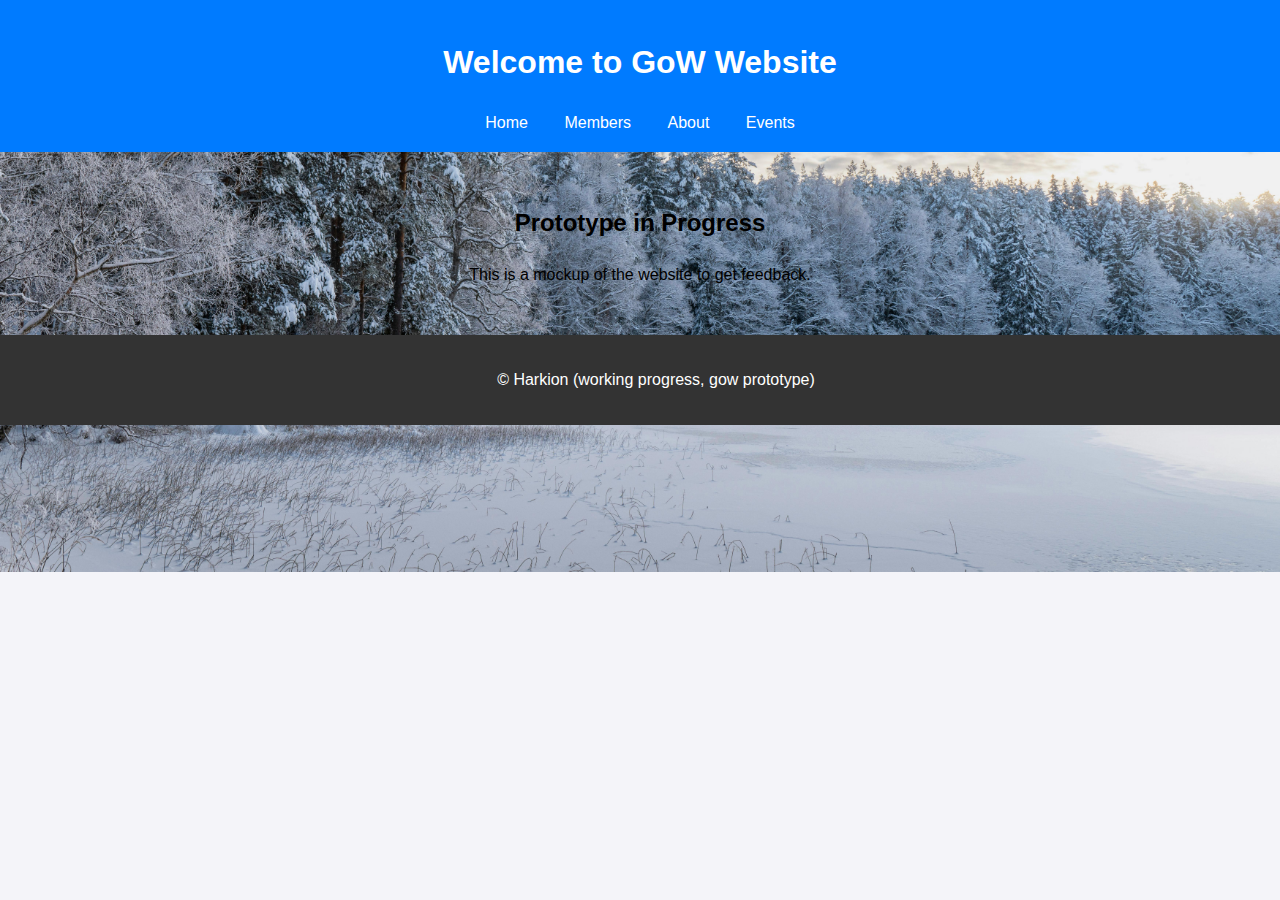
<file: prototype/index.html>
<!DOCTYPE html>
<html lang="en">
<head>
    <meta charset="UTF-8">
    <meta name="viewport" content="width=device-width, initial-scale=1.0">
    <link rel="stylesheet" href="assets/css/style.css">
    <link rel="shortcut icon" href="assets/images/gow.ico" type="image/x-icon">
    <title>Gorilla Warfare</title>
</head>
<body>
    <header>
        <h1>Welcome to GoW Website</h1>
        <nav>
            <a href="index.html">Home</a>
            <a href="members.html">Members</a>
            <a href="about.html">About</a>
            <a href="events.html">Events</a>
        </nav>
    </header>
    <main>
        <h2>Prototype in Progress</h2>
        <p>This is a mockup of the website to get feedback.</p>
    </main>
    <footer>
        <p>&copy; Harkion (working progress, gow prototype) </p>
    </footer>
</body>
</html>
</file>
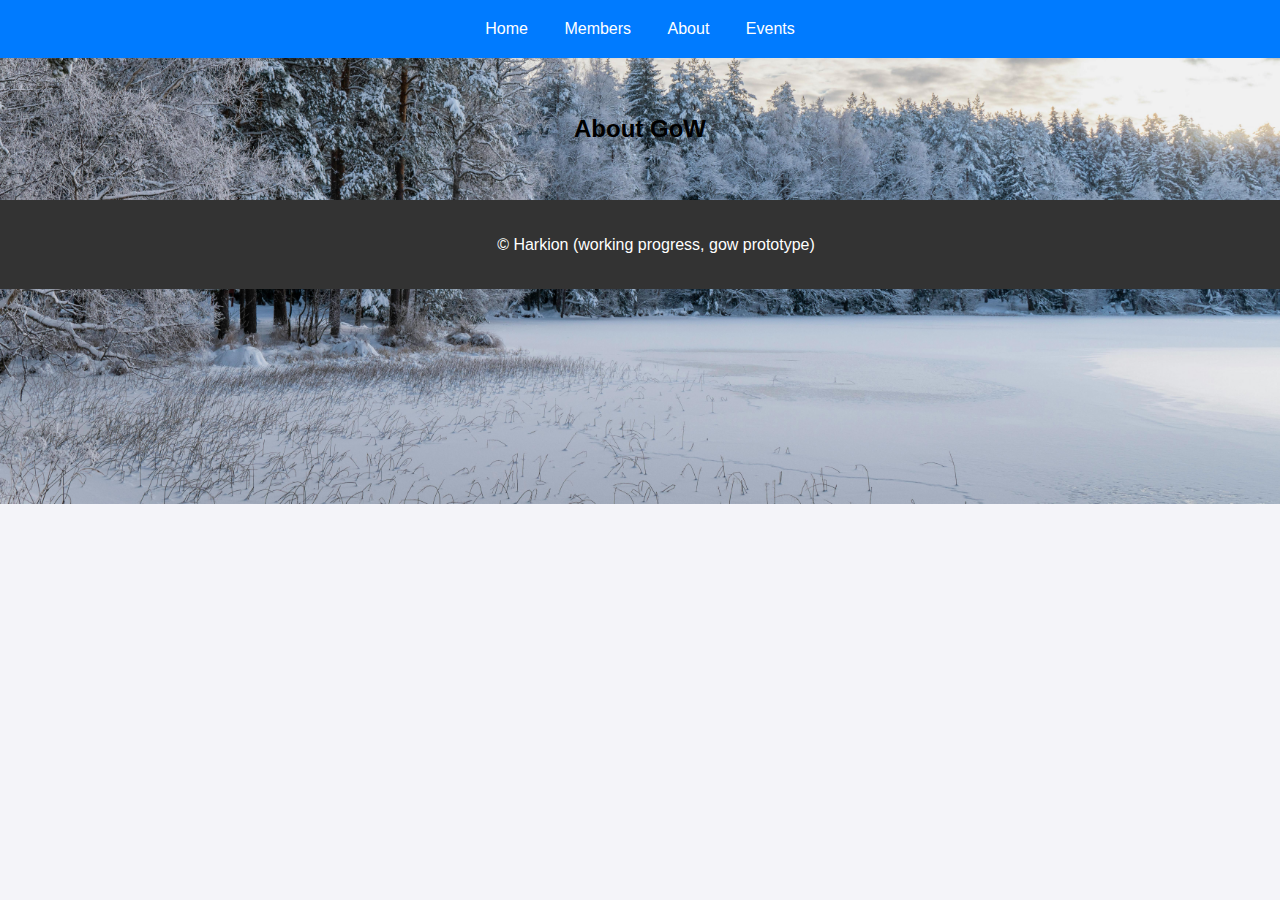
<file: prototype/about.html>
<!DOCTYPE html>
<html lang="en">
<head>
    <meta charset="UTF-8">
    <meta name="viewport" content="width=device-width, initial-scale=1.0">
    <link rel="shortcut icon" href="assets/images/gow.ico" type="image/x-icon">
    <link rel="stylesheet" href="assets/css/style.css">
    <title>Document</title>
</head>
<body>
    <header>
        <nav>
            <a href="index.html">Home</a>
            <a href="members.html">Members</a>
            <a href="about.html">About</a>
            <a href="events.html">Events</a>
        </nav>
    </header>
    <main>
        <h2>About GoW</h2>
        <div class="about">
            
        </div>
    </main>
    <aside>

    </aside>
    <footer>
        <p>&copy; Harkion (working progress, gow prototype) </p>
    </footer>
</body>
</html>
</file>
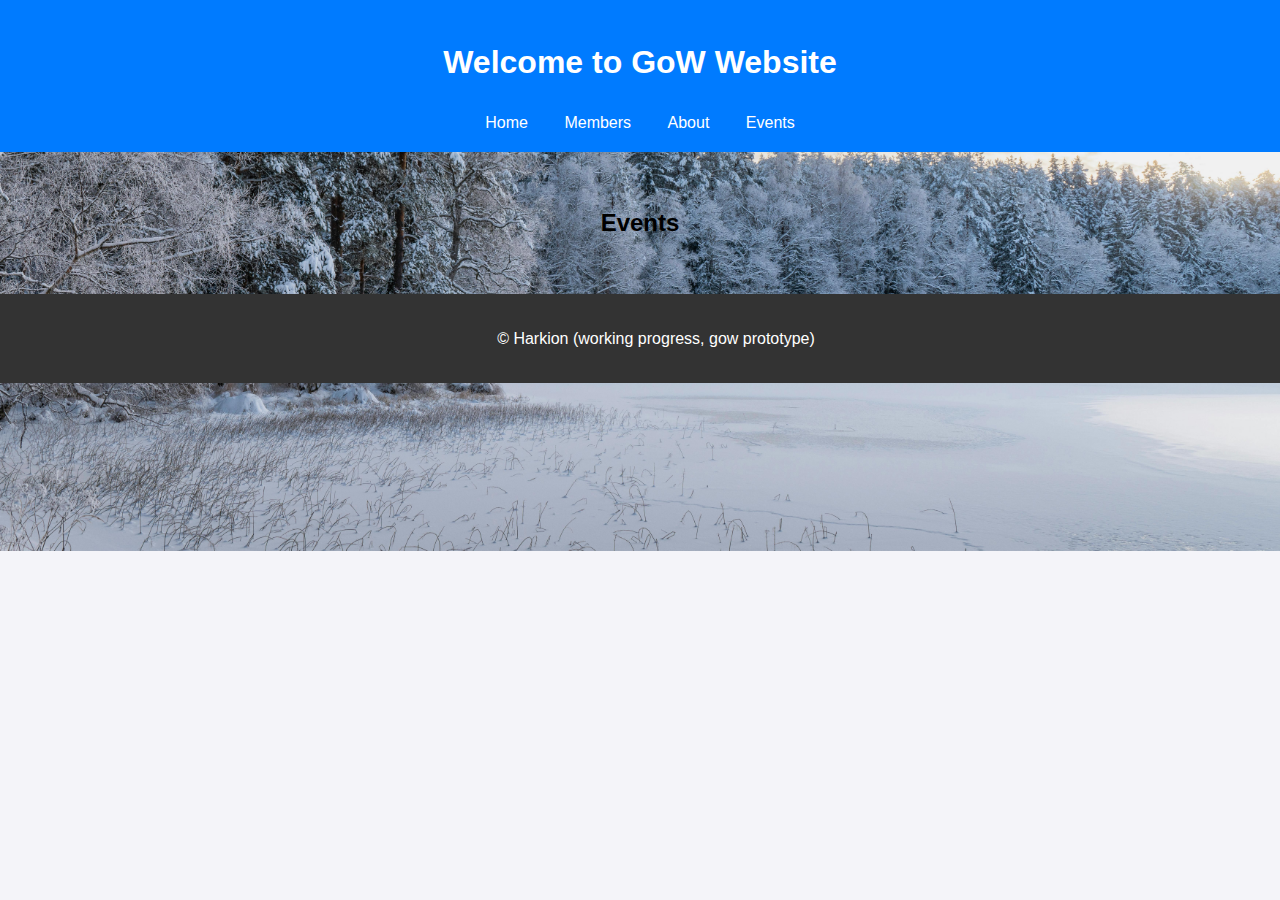
<file: prototype/events.html>
<!DOCTYPE html>
<html lang="en">
<head>
    <meta charset="UTF-8">
    <meta name="viewport" content="width=device-width, initial-scale=1.0">
    <link rel="stylesheet" href="assets/css/style.css">
    <link rel="shortcut icon" href="assets/images/gow.ico" type="image/x-icon">
    <title>Gorilla Warfare</title>
</head>
<body>
    <header>
        <h1>Welcome to GoW Website</h1>
        <nav>
            <a href="index.html">Home</a>
            <a href="members.html">Members</a>
            <a href="about.html">About</a>
            <a href="events.html">Events</a>
        </nav>
    </header>
    <main>
        <h2>Events</h2>
        <div class="events">
            
        </div>
    </main>
    <aside>

    </aside>
    <footer>
        <p>&copy; Harkion (working progress, gow prototype) </p>
    </footer>
</body>
</html>
</file>
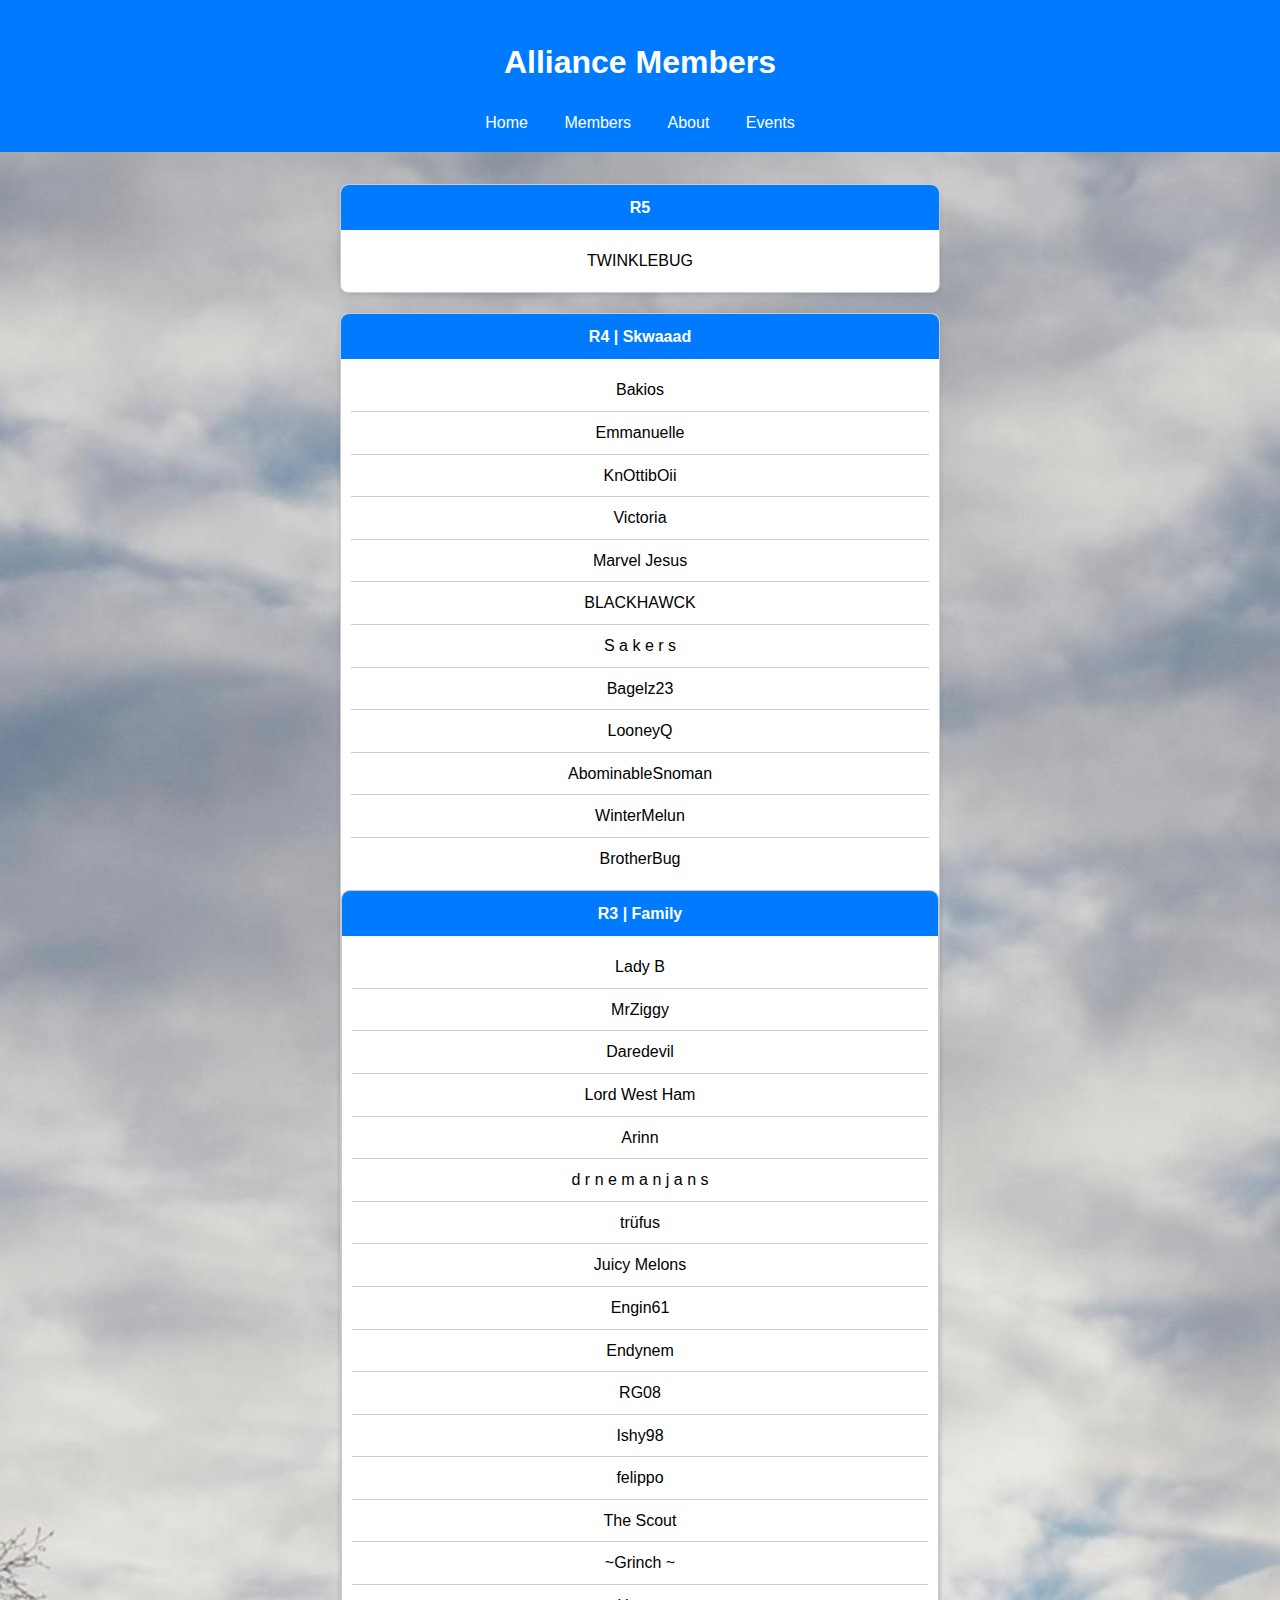
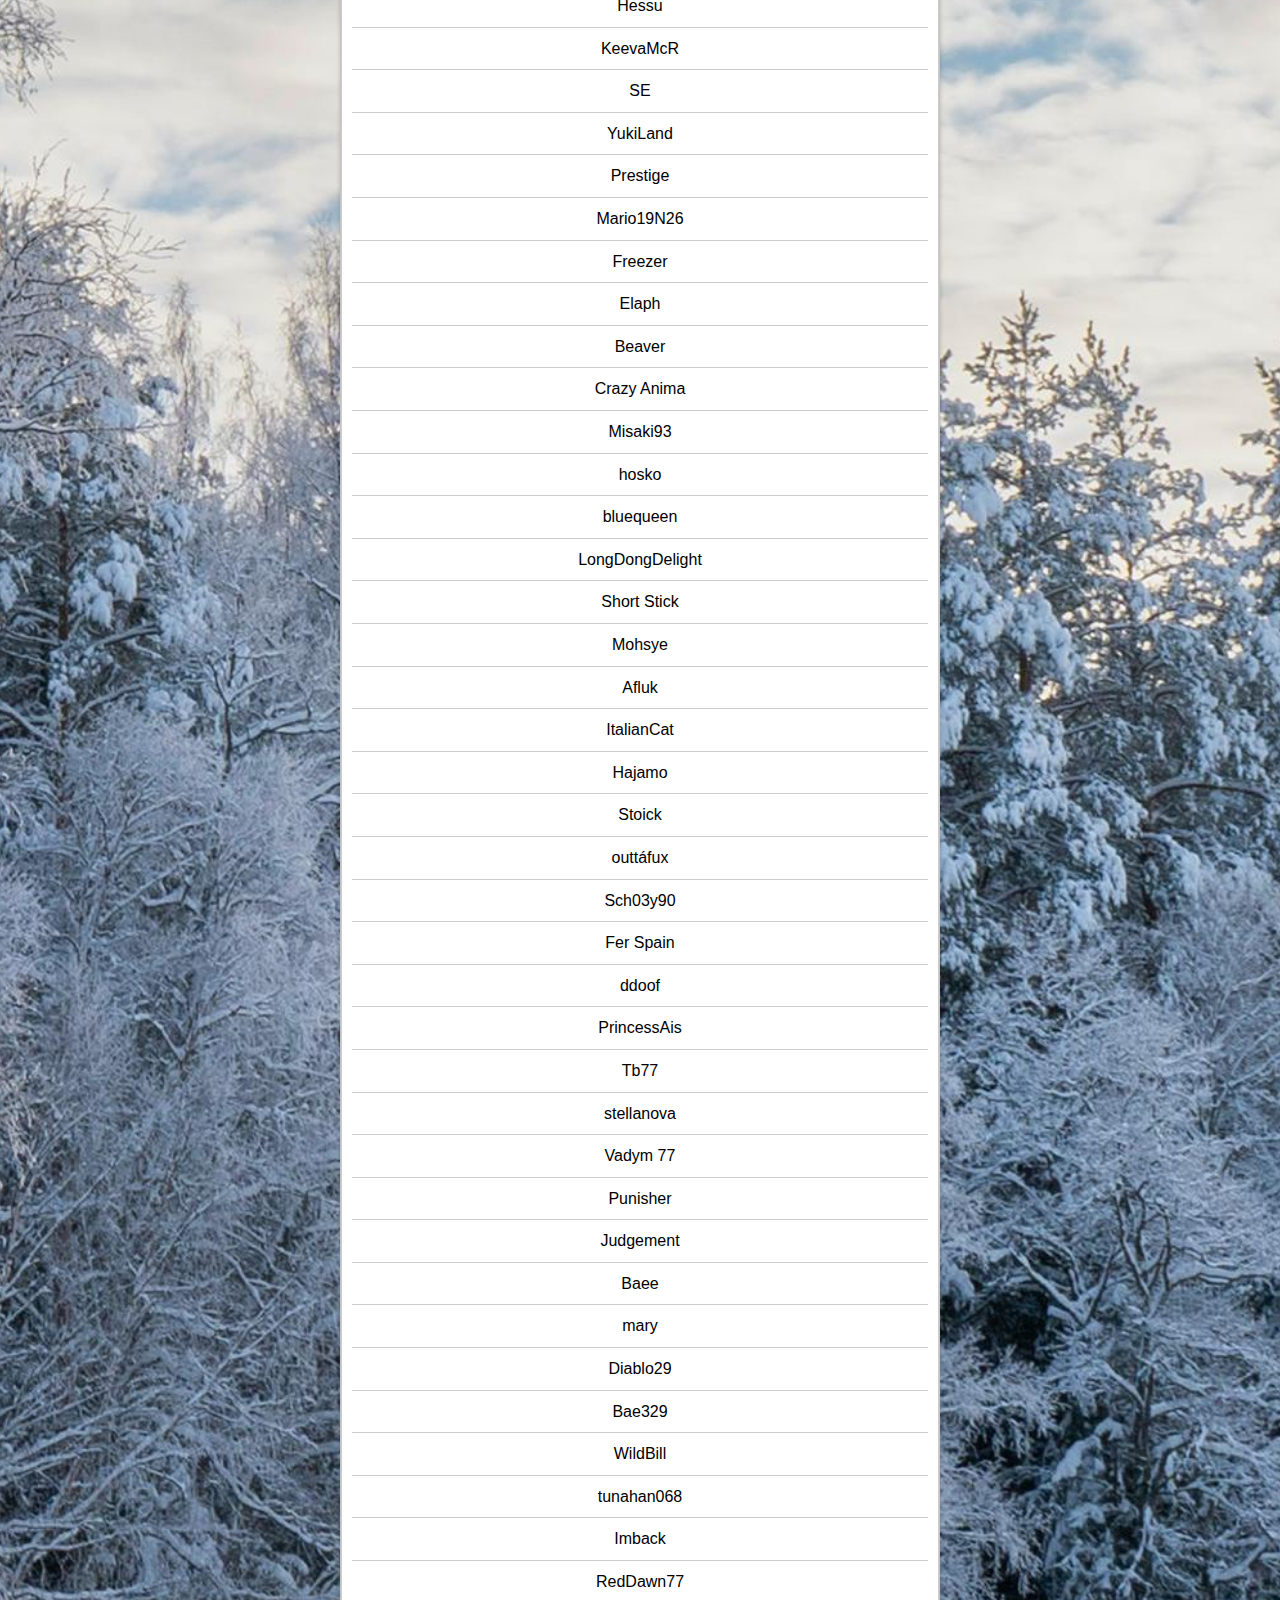
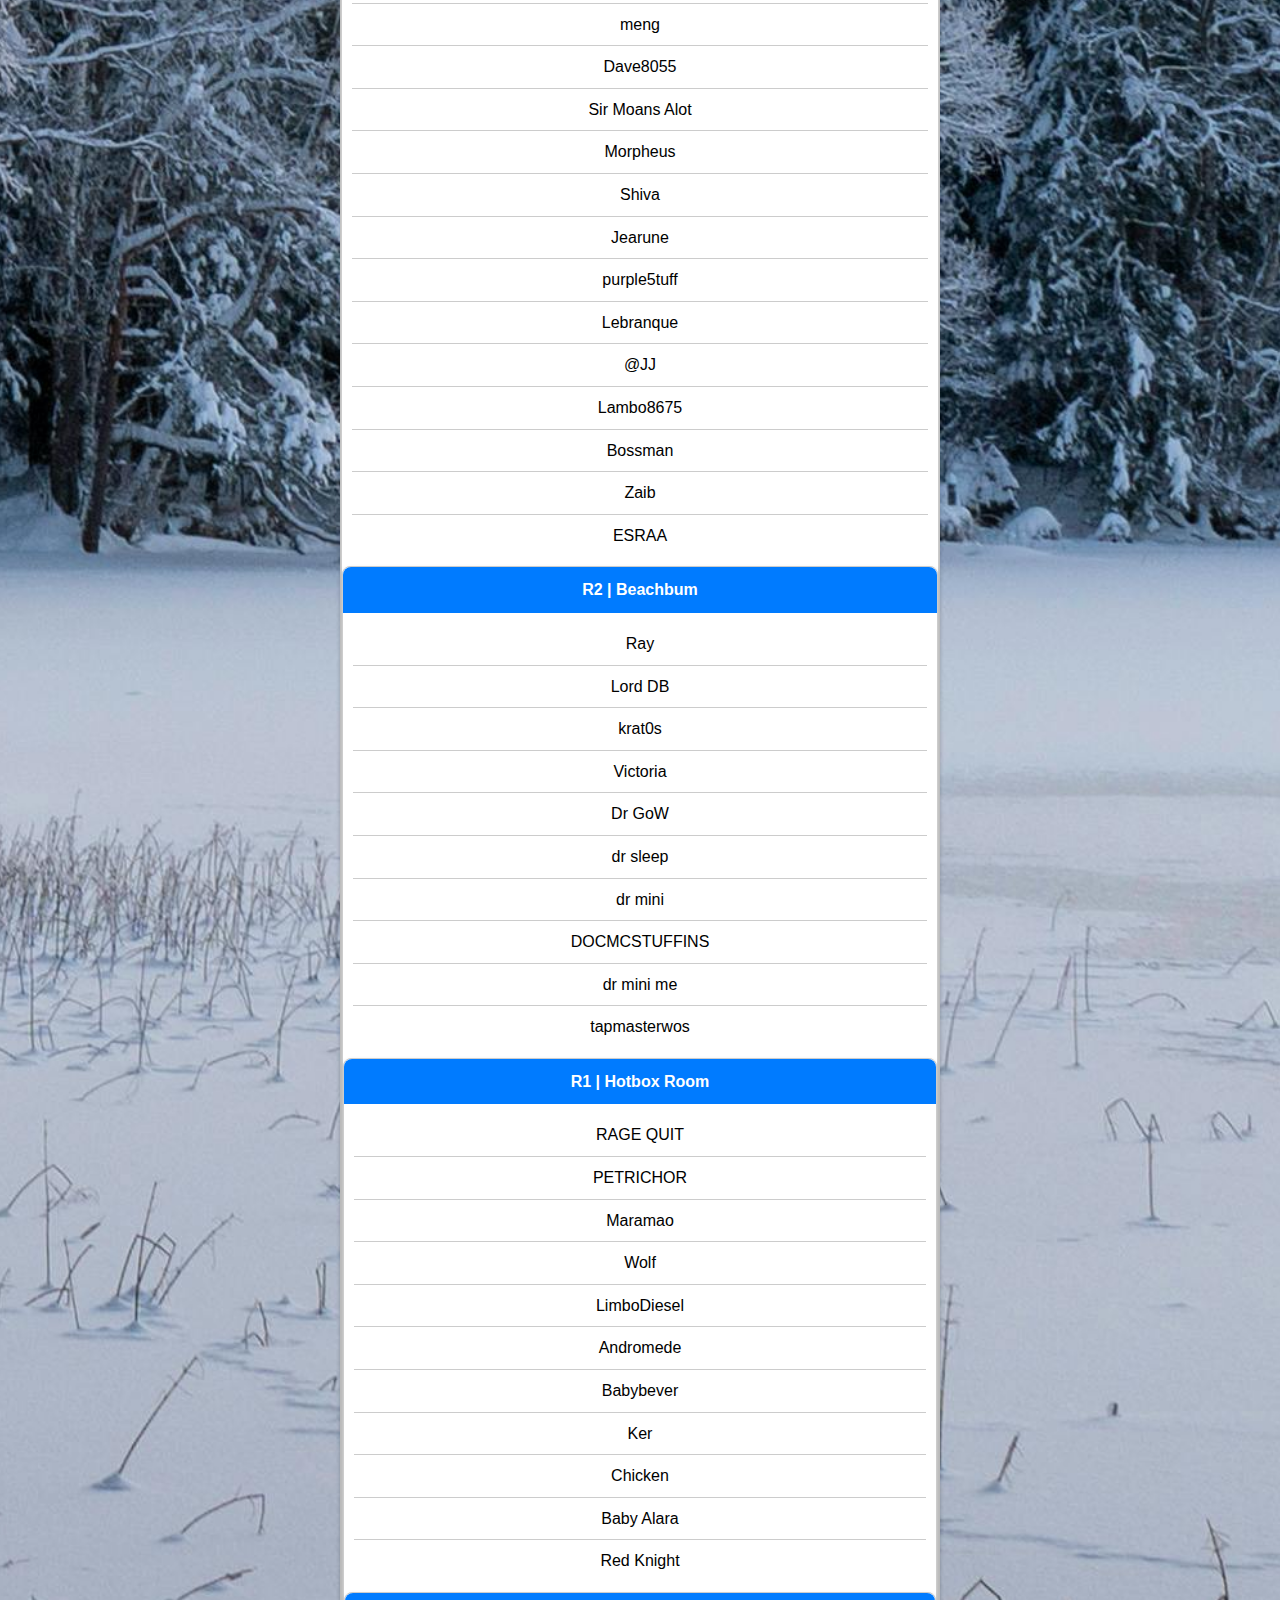
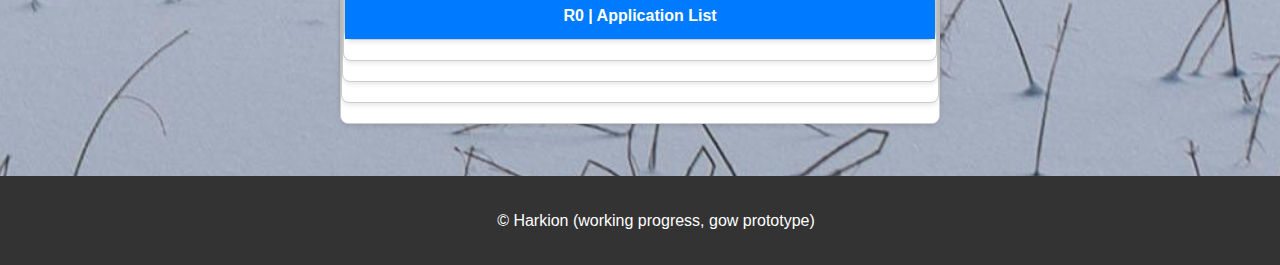
<file: prototype/members.html>
<!DOCTYPE html>
<html lang="en">
<head>
    <meta charset="UTF-8">
    <meta name="viewport" content="width=device-width, initial-scale=1.0">
    <link rel="shortcut icon" href="assets/images/gow.ico" type="image/x-icon">
    <title>Alliance Members</title>
    <link rel="stylesheet" href="assets/css/style.css">
</head>
<body>
    <header>
        <h1>Alliance Members</h1>
        <nav>
            <a href="index.html">Home</a>
            <a href="members.html">Members</a>
            <a href="about.html">About</a>
            <a href="events.html">Events</a>
        </nav>
    </header>
    <main>
        <div class="alliance-members">
            <div class="rank">
                <h4>R5</h4>
                <div class="member-list">
                    <div class="member">TWINKLEBUG</div>
                </div>
            </div>
            <div class="rank">
                <h4>R4 | Skwaaad</h4>
                <div class="member-list">
                    <div class="member">Bakios</div>
                    <div class="member">Emmanuelle</div>
                    <div class="member">KnOttibOii</div>
                    <div class="member">Victoria</div>
                    <div class="member">Marvel Jesus</div>
                    <div class="member">BLACKHAWCK</div>
                    <div class="member">S a k e r s</div>
                    <div class="member">Bagelz23</div>
                    <div class="member">LooneyQ</div>
                    <div class="member">AbominableSnoman</div>
                    <div class="member">WinterMelun</div>
                    <div class="member">BrotherBug</div>
        </div>
        <div class="rank">
            <h4>R3 | Family</h4>
            <div class="member-list">
                <div class="member">Lady B</div>
                <div class="member">MrZiggy</div>
                <div class="member">Daredevil</div>
                <div class="member">Lord West Ham</div>
                <div class="member">Arinn</div>
                <div class="member">d r n e m a n j a n s</div>
                <div class="member">trüfus</div>
                <div class="member">Juicy Melons</div>
                <div class="member">Engin61</div>
                <div class="member">Endynem</div>
                <div class="member">RG08</div>
                <div class="member">Ishy98</div>
                <div class="member">felippo</div>
                <div class="member">The Scout</div>
                <div class="member">~Grinch ~</div>
                <div class="member">Hessu</div>
                <div class="member">KeevaMcR</div>
                <div class="member">SE</div>
                <div class="member">YukiLand</div>
                <div class="member">Prestige</div>
                <div class="member">Mario19N26</div>
                <div class="member">Freezer</div>
                <div class="member">Elaph</div>
                <div class="member">Beaver</div>
                <div class="member">Crazy Anima</div>
                <div class="member">Misaki93</div>
                <div class="member">hosko</div>
                <div class="member">bluequeen</div>
                <div class="member">LongDongDelight</div>
                <div class="member">Short Stick</div>
                <div class="member">Mohsye</div>
                <div class="member">Afluk</div>
                <div class="member">ItalianCat</div>
                <div class="member">Hajamo</div>
                <div class="member">Stoick</div>
                <div class="member">outtáfux</div>
                <div class="member">Sch03y90</div>
                <div class="member">Fer Spain</div>
                <div class="member">ddoof</div>
                <div class="member">PrincessAis</div>
                <div class="member">Tb77</div>
                <div class="member">stellanova</div>
                <div class="member">Vadym 77</div>
                <div class="member">Punisher</div>
                <div class="member">Judgement</div>
                <div class="member">Baee</div>
                <div class="member">mary</div>
                <div class="member">Diablo29</div>
                <div class="member">Bae329</div>
                <div class="member">WildBill</div>
                <div class="member">tunahan068</div>
                <div class="member">Imback</div>
                <div class="member">RedDawn77</div>
                <div class="member">meng</div>
                <div class="member">Dave8055</div>
                <div class="member">Sir Moans Alot</div>
                <div class="member">Morpheus</div>
                <div class="member">Shiva</div>
                <div class="member">Jearune</div>
                <div class="member">purple5tuff</div>
                <div class="member">Lebranque</div>
                <div class="member">@JJ</div>
                <div class="member">Lambo8675</div>
                <div class="member">Bossman</div>
                <div class="member">Zaib</div>
                <div class="member">ESRAA</div>
        </div>
        <div class="rank">
            <h4>R2 | Beachbum</h4>
            <div class="member-list">
                <div class="member">Ray</div>
                <div class="member">Lord DB</div>
                <div class="member">krat0s</div>
                <div class="member">Victoria</div>
                <div class="member">Dr GoW</div>
                <div class="member">dr sleep</div>
                <div class="member">dr mini</div>
                <div class="member">DOCMCSTUFFINS</div>
                <div class="member">dr mini me</div>
                <div class="member">tapmasterwos</div>
        </div>
        <div class="rank">
            <h4>R1 | Hotbox Room</h4>
            <div class="member-list">
                <div class="member">RAGE QUIT</div>
                <div class="member">PETRICHOR</div>
                <div class="member">Maramao</div>
                <div class="member">Wolf</div>
                <div class="member">LimboDiesel</div>
                <div class="member">Andromede</div>
                <div class="member">Babybever</div>
                <div class="member">Ker</div>
                <div class="member">Chicken</div>
                <div class="member">Baby Alara</div>
                <div class="member">Red Knight</div>
        </div>
        <div class="rank">
            <h4>R0 | Application List</h4>
        </div>
    </main>
    <footer>
        <p>&copy; Harkion (working progress, gow prototype) </p>
    </footer>
    <script src="assets/js/main.js"></script>
</body>
</html>
</file>
<file: prototype/assets/css/style.css>
body {
    font-family: Arial, sans-serif;
    margin: 0;
    padding: 0;
    line-height: 1.6;
    background-color: #f4f4f9;
    color: #000000;
    background-image: url(/prototype/assets/images/pexels-raulling-29900180.jpg);
    height: 100%;
    background-position: center;
    background-repeat: no-repeat;
    background-size:cover;
}

header {
    background: #007bff;
    color: #fff;
    padding: 1rem 0;
    text-align: center;
}

header nav a {
    color: #fff;
    text-decoration: none;
    margin: 0 1rem;
}

main {
    padding: 2rem;
    text-align: center;
}

.alliance-members {
    max-width: 600px;
    margin: 0 auto;
}

.rank {
    margin-bottom: 20px;
    border: 1px solid #ccc;
    border-radius: 8px;
    background: #ffffff;
    box-shadow: 0 2px 5px rgba(0, 0, 0, 0.1);
}

.rank h4 {
    background-color: #007bff;
    color: white;
    padding: 10px;
    margin: 0;
    border-radius: 8px 8px 0 0;
}

.member-list {
    padding: 10px;
}

.member {
    padding: 8px 0;
    border-bottom: 1px solid #ccc;
}

.member:last-child {
    border-bottom: none;
}


footer {
    background: #333;
    color: #fff;
    text-align: center;
    padding: 1rem;
    position: relative;
    bottom: 0;
    width: 100%;
}
</file>
